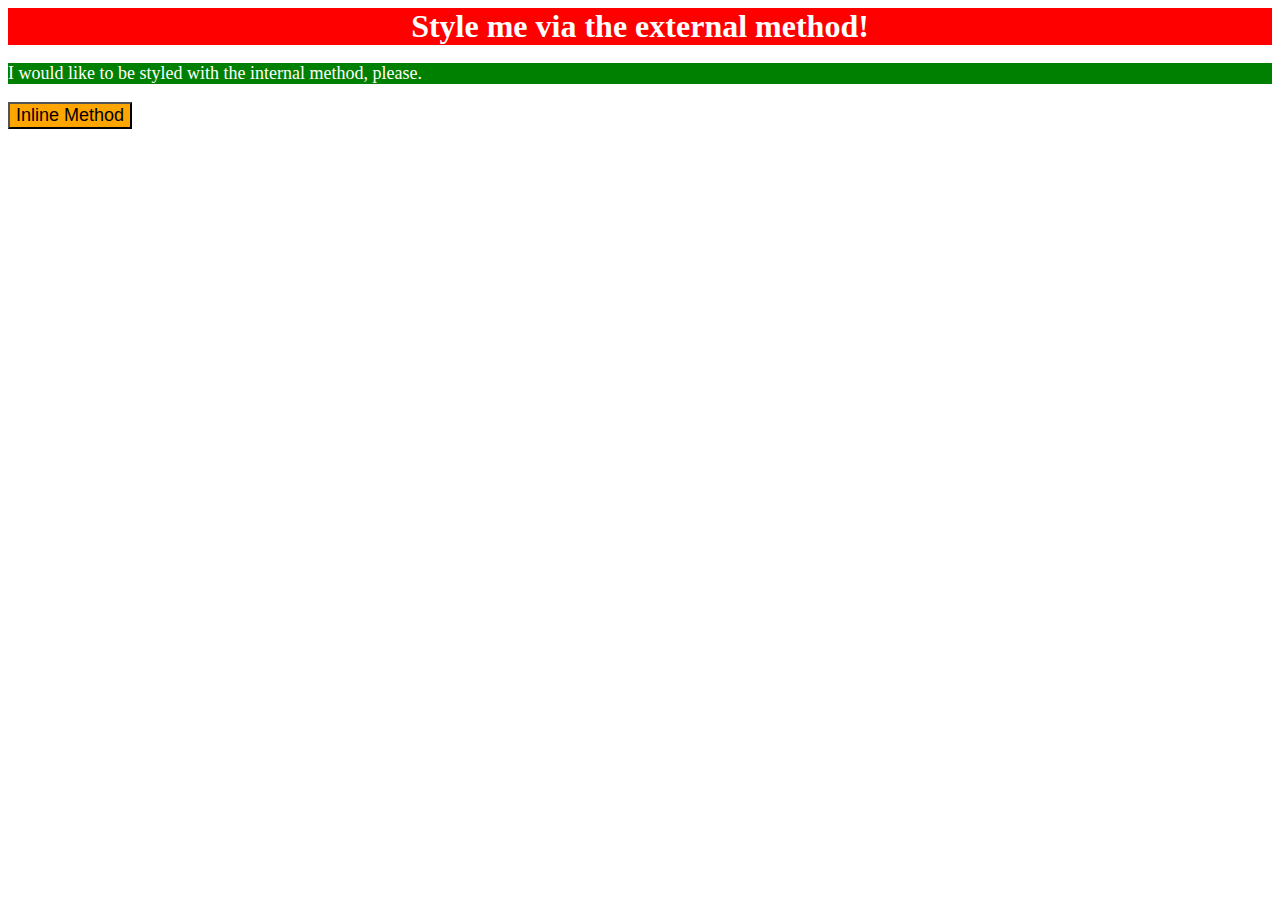
<file: foundations/01-css-methods/index.html>
<!DOCTYPE html>
<html lang="en">
  <head>
    <meta charset="UTF-8">
    <meta http-equiv="X-UA-Compatible" content="IE=edge">
    <meta name="viewport" content="width=device-width, initial-scale=1.0">
    <title>Methods for Adding CSS</title>
    <link rel="stylesheet" href="style.css">
    <style>
       p {
        background-color: green;
        color: white;
        font-size: 18px;
       }
    </style>
  </head>
  <body>
    <div>Style me via the external method!</div>
    <p>I would like to be styled with the internal method, please.</p>
    <button style="background-color: orange; font-size: 18px;">Inline Method</button>
  </body>
</html>
</file>
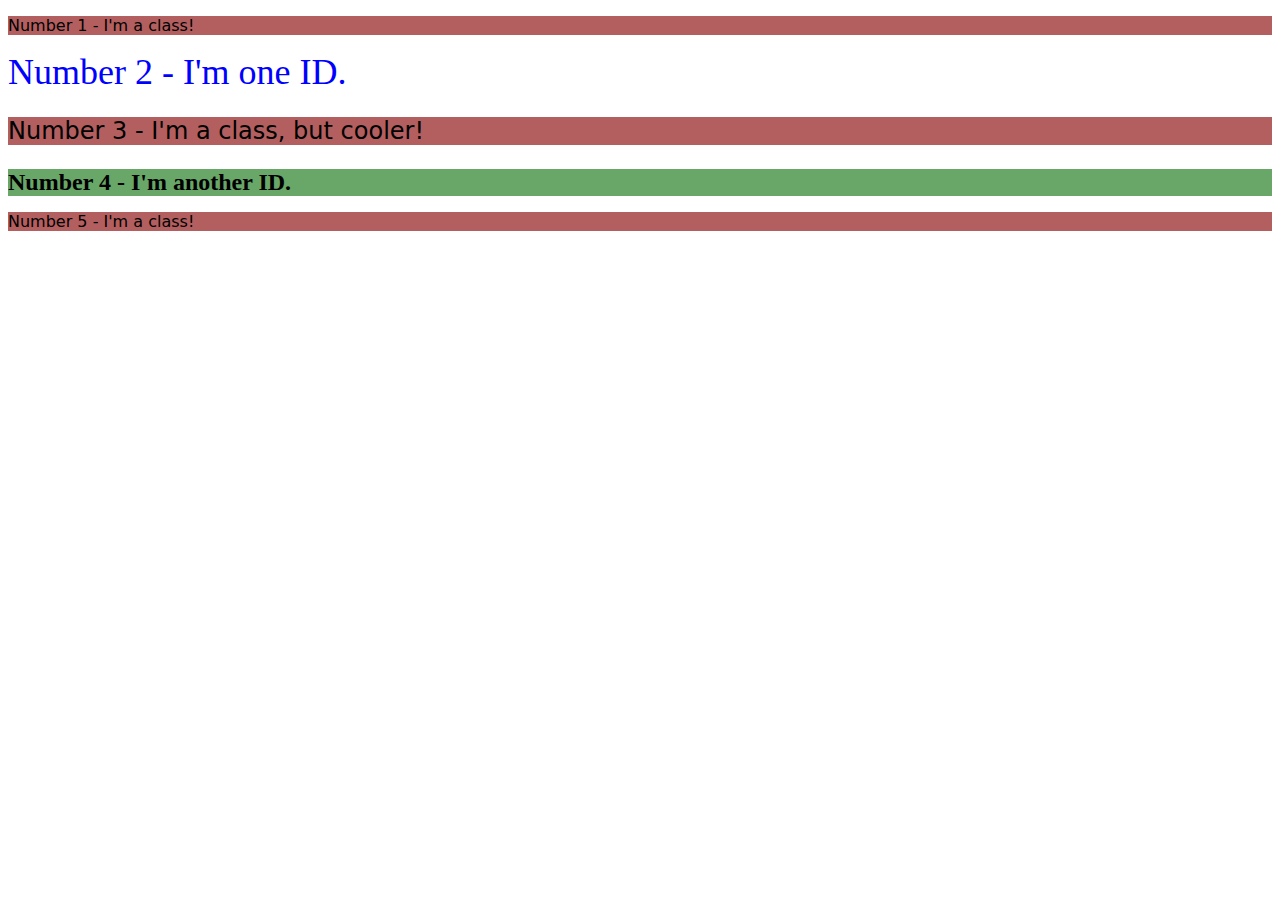
<file: foundations/02-class-id-selectors/index.html>
<!DOCTYPE html>
<html lang="en">
  <head>
    <meta charset="UTF-8">
    <meta http-equiv="X-UA-Compatible" content="IE=edge">
    <meta name="viewport" content="width=device-width, initial-scale=1.0">
    <title>Class and ID Selectors</title>
    <link rel="stylesheet" href="style.css">
  </head>
  <body>
    <p class="odd-element">Number 1 - I'm a class!</p>
    <div id="number-two">Number 2 - I'm one ID.</div>
    <p class="odd-element number-three">Number 3 - I'm a class, but cooler!</p>
    <div id="number-four">Number 4 - I'm another ID.</div>
    <p class="odd-element">Number 5 - I'm a class!</p>
  </body>
</html>
</file>
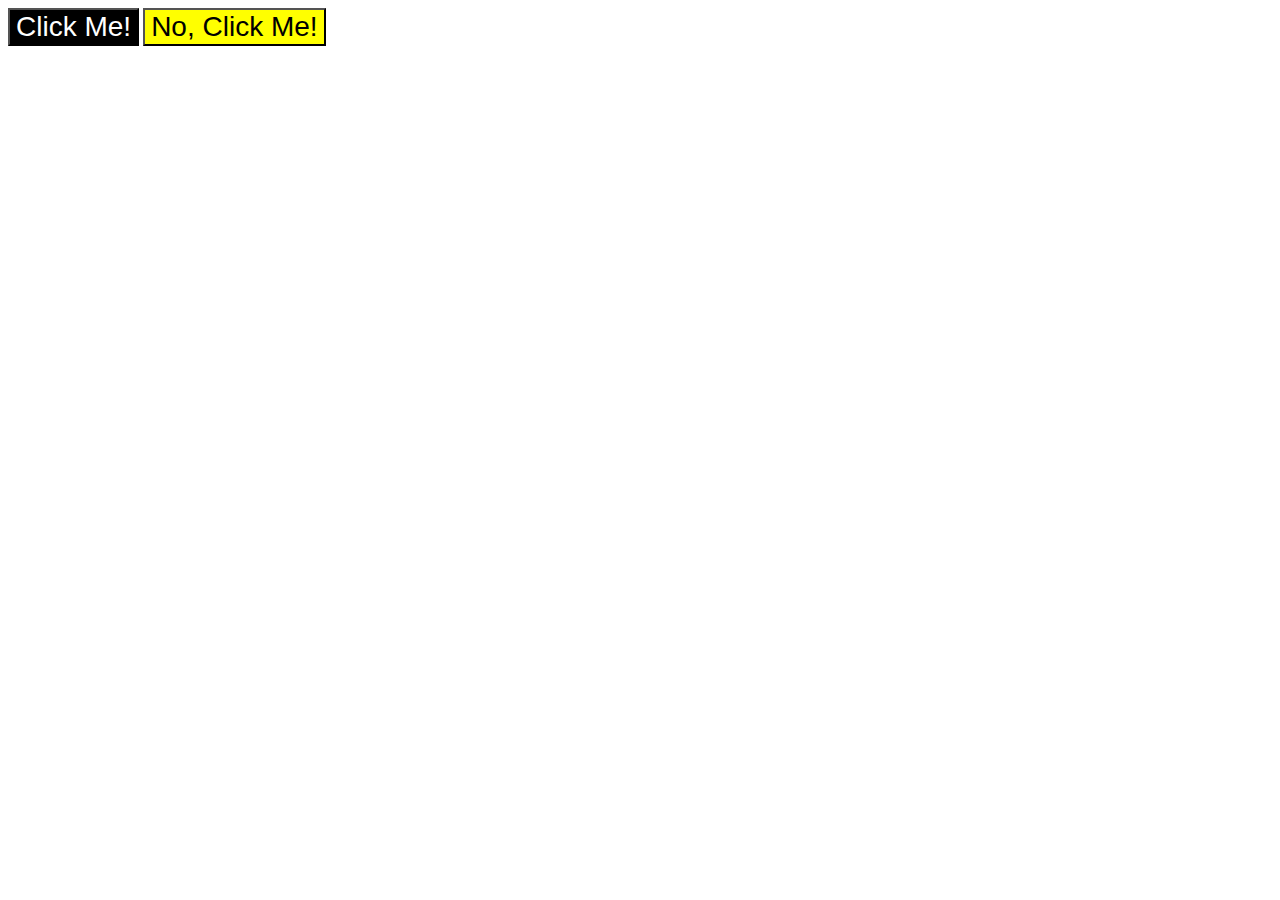
<file: foundations/03-grouping-selectors/index.html>
<!DOCTYPE html>
<html lang="en">
  <head>
    <meta charset="UTF-8">
    <meta http-equiv="X-UA-Compatible" content="IE=edge">
    <meta name="viewport" content="width=device-width, initial-scale=1.0">
    <title>Grouping Selectors</title>
    <link rel="stylesheet" href="style.css">
  </head>
  <body>
    <button class="first-button">Click Me!</button>
    <button class="second-button">No, Click Me!</button>
  </body>
</html>
</file>
<file: foundations/01-css-methods/style.css>
div {
    background-color: red;
    color: white;
    font-size: 32px;
    text-align: center;
    font-weight: bold;
}
</file>
<file: foundations/02-class-id-selectors/style.css>
.odd-element {
    background-color: rgb(179, 95, 95);
    font-family: 'Verdana', 'DejaVu Sans', sans-serif;
}

#number-two {
    color: rgb(0, 0, 255);
    font-size: 36px;
}

.number-three {
    font-size: 24px;
}

#number-four {
    background-color: rgb(104, 167, 104);
    font-size: 24px;
    font-weight: bold;
}
</file>
<file: foundations/03-grouping-selectors/style.css>
.first-button,
.second-button {
    font-size: 28px;
    font-family: 'Helvetica', 'Times New Roman', sans-serif;
}

.first-button {
    background-color: black;
    color: white;
}

.second-button {
    background-color: yellow;
}
</file>
